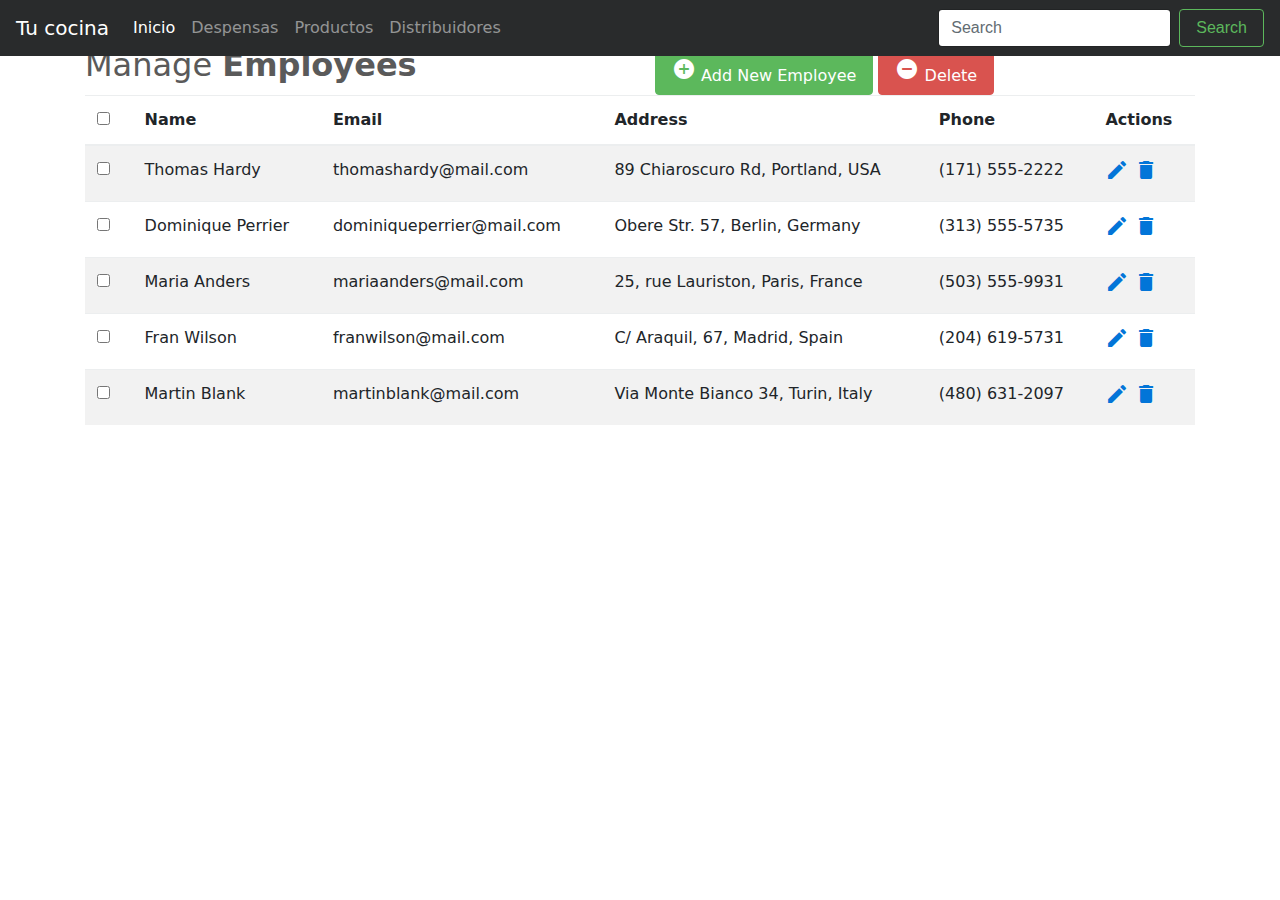
<file: tabla_productos.html>
<!DOCTYPE html>
<html lang="es">
<head>
<meta charset="utf-8">
<title>Tipos de productos</title>
<link rel="stylesheet" href="https://fonts.googleapis.com/css?family=Roboto|Varela+Round">
<link rel="stylesheet" href="https://stackpath.bootstrapcdn.com/bootstrap/4.5.0/css/bootstrap.min.css">
<link rel="stylesheet" href="https://fonts.googleapis.com/icon?family=Material+Icons">
<link rel="stylesheet" href="https://maxcdn.bootstrapcdn.com/font-awesome/4.7.0/css/font-awesome.min.css">
<script src="https://code.jquery.com/jquery-3.5.1.min.js"></script>
<script src="https://cdn.jsdelivr.net/npm/popper.js@1.16.0/dist/umd/popper.min.js"></script>
<script src="https://stackpath.bootstrapcdn.com/bootstrap/4.5.0/js/bootstrap.min.js"></script>
<link rel="stylsheet/css" href="css/estilo_tabla1.css">
 <!-- Bootstrap core CSS -->
 <link href="css/bootstrap.min.css" rel="stylesheet">

 <!-- Custom styles for this template -->
 <link href="css/estilo_index.css" rel="stylesheet">
<script>
$(document).ready(function(){
	// Activate tooltip
	$('[data-toggle="tooltip"]').tooltip();
	
	// Select/Deselect checkboxes
	var checkbox = $('table tbody input[type="checkbox"]');
	$("#selectAll").click(function(){
		if(this.checked){
			checkbox.each(function(){
				this.checked = true;                        
			});
		} else{
			checkbox.each(function(){
				this.checked = false;                        
			});
		} 
	});
	checkbox.click(function(){
		if(!this.checked){
			$("#selectAll").prop("checked", false);
		}
	});
});
</script>
</head>
<body>

<nav class="navbar navbar-toggleable-md navbar-inverse fixed-top bg-inverse">
        <button class="navbar-toggler navbar-toggler-right" type="button" data-toggle="collapse" data-target="#navbarCollapse" aria-controls="navbarCollapse" aria-expanded="false" aria-label="Toggle navigation">
          <span class="navbar-toggler-icon"></span>
        </button>
        <a class="navbar-brand" href="index.html">Tu cocina</a>
        <div class="collapse navbar-collapse" id="navbarCollapse">
          <ul class="navbar-nav mr-auto">
            <li class="nav-item active">
              <a class="nav-link" href="index.html">Inicio <span class="sr-only">(current)</span></a>
            </li>
            <li class="nav-item">
              <a class="nav-link" href="despensa.php">Despensas</a>
            </li>
            <li class="nav-item">
              <a class="nav-link" href="Producto.php">Productos</a>
            </li>
            <li class="nav-item">
              <a class="nav-link" href="distribuidor.php">Distribuidores</a>
            </li>
          </ul>
          <form class="form-inline mt-2 mt-md-0">
            <input class="form-control mr-sm-2" type="text" placeholder="Search">
            <button class="btn btn-outline-success my-2 my-sm-0" type="submit">Search</button>
          </form>
        </div>
    </nav>   

<div class="container-xl">
	<div class="table-responsive">
		<div class="table-wrapper">
			<div class="table-title">
				<div class="row">
					<div class="col-sm-6">
						<h2>Manage <b>Employees</b></h2>
					</div>
					<div class="col-sm-6">
						<a href="#addEmployeeModal" class="btn btn-success" data-toggle="modal"><i class="material-icons">&#xE147;</i> <span>Add New Employee</span></a>
						<a href="#deleteEmployeeModal" class="btn btn-danger" data-toggle="modal"><i class="material-icons">&#xE15C;</i> <span>Delete</span></a>						
					</div>
				</div>
			</div>
			<table class="table table-striped table-hover">
				<thead>
					<tr>
						<th>
							<span class="custom-checkbox">
								<input type="checkbox" id="selectAll">
								<label for="selectAll"></label>
							</span>
						</th>
						<th>Name</th>
						<th>Email</th>
						<th>Address</th>
						<th>Phone</th>
						<th>Actions</th>
					</tr>
				</thead>
				<tbody>
					<tr>
						<td>
							<span class="custom-checkbox">
								<input type="checkbox" id="checkbox1" name="options[]" value="1">
								<label for="checkbox1"></label>
							</span>
						</td>
						<td>Thomas Hardy</td>
						<td>thomashardy@mail.com</td>
						<td>89 Chiaroscuro Rd, Portland, USA</td>
						<td>(171) 555-2222</td>
						<td>
							<a href="#editEmployeeModal" class="edit" data-toggle="modal"><i class="material-icons" data-toggle="tooltip" title="Edit">&#xE254;</i></a>
							<a href="#deleteEmployeeModal" class="delete" data-toggle="modal"><i class="material-icons" data-toggle="tooltip" title="Delete">&#xE872;</i></a>
						</td>
					</tr>
					<tr>
						<td>
							<span class="custom-checkbox">
								<input type="checkbox" id="checkbox2" name="options[]" value="1">
								<label for="checkbox2"></label>
							</span>
						</td>
						<td>Dominique Perrier</td>
						<td>dominiqueperrier@mail.com</td>
						<td>Obere Str. 57, Berlin, Germany</td>
						<td>(313) 555-5735</td>
						<td>
							<a href="#editEmployeeModal" class="edit" data-toggle="modal"><i class="material-icons" data-toggle="tooltip" title="Edit">&#xE254;</i></a>
							<a href="#deleteEmployeeModal" class="delete" data-toggle="modal"><i class="material-icons" data-toggle="tooltip" title="Delete">&#xE872;</i></a>
						</td>
					</tr>
					<tr>
						<td>
							<span class="custom-checkbox">
								<input type="checkbox" id="checkbox3" name="options[]" value="1">
								<label for="checkbox3"></label>
							</span>
						</td>
						<td>Maria Anders</td>
						<td>mariaanders@mail.com</td>
						<td>25, rue Lauriston, Paris, France</td>
						<td>(503) 555-9931</td>
						<td>
							<a href="#editEmployeeModal" class="edit" data-toggle="modal"><i class="material-icons" data-toggle="tooltip" title="Edit">&#xE254;</i></a>
							<a href="#deleteEmployeeModal" class="delete" data-toggle="modal"><i class="material-icons" data-toggle="tooltip" title="Delete">&#xE872;</i></a>
						</td>
					</tr>
					<tr>
						<td>
							<span class="custom-checkbox">
								<input type="checkbox" id="checkbox4" name="options[]" value="1">
								<label for="checkbox4"></label>
							</span>
						</td>
						<td>Fran Wilson</td>
						<td>franwilson@mail.com</td>
						<td>C/ Araquil, 67, Madrid, Spain</td>
						<td>(204) 619-5731</td>
						<td>
							<a href="#editEmployeeModal" class="edit" data-toggle="modal"><i class="material-icons" data-toggle="tooltip" title="Edit">&#xE254;</i></a>
							<a href="#deleteEmployeeModal" class="delete" data-toggle="modal"><i class="material-icons" data-toggle="tooltip" title="Delete">&#xE872;</i></a>
						</td>
					</tr>					
					<tr>
						<td>
							<span class="custom-checkbox">
								<input type="checkbox" id="checkbox5" name="options[]" value="1">
								<label for="checkbox5"></label>
							</span>
						</td>
						<td>Martin Blank</td>
						<td>martinblank@mail.com</td>
						<td>Via Monte Bianco 34, Turin, Italy</td>
						<td>(480) 631-2097</td>
						<td>
							<a href="#editEmployeeModal" class="edit" data-toggle="modal"><i class="material-icons" data-toggle="tooltip" title="Edit">&#xE254;</i></a>
							<a href="#deleteEmployeeModal" class="delete" data-toggle="modal"><i class="material-icons" data-toggle="tooltip" title="Delete">&#xE872;</i></a>
						</td>
					</tr> 
				</tbody>
			</table>
			</div>
		</div>
	</div>        
</div>
<!-- Edit Modal HTML -->
<div id="addEmployeeModal" class="modal fade">
	<div class="modal-dialog">
		<div class="modal-content">
			<form>
				<div class="modal-header">						
					<h4 class="modal-title">Add Employee</h4>
					<button type="button" class="close" data-dismiss="modal" aria-hidden="true">&times;</button>
				</div>
				<div class="modal-body">					
					<div class="form-group">
						<label>Name</label>
						<input type="text" class="form-control" required>
					</div>
					<div class="form-group">
						<label>Email</label>
						<input type="email" class="form-control" required>
					</div>
					<div class="form-group">
						<label>Address</label>
						<textarea class="form-control" required></textarea>
					</div>
					<div class="form-group">
						<label>Phone</label>
						<input type="text" class="form-control" required>
					</div>					
				</div>
				<div class="modal-footer">
					<input type="button" class="btn btn-default" data-dismiss="modal" value="Cancel">
					<input type="submit" class="btn btn-success" value="Add">
				</div>
			</form>
		</div>
	</div>
</div>
<!-- Edit Modal HTML -->
<div id="editEmployeeModal" class="modal fade">
	<div class="modal-dialog">
		<div class="modal-content">
			<form>
				<div class="modal-header">						
					<h4 class="modal-title">Edit Employee</h4>
					<button type="button" class="close" data-dismiss="modal" aria-hidden="true">&times;</button>
				</div>
				<div class="modal-body">					
					<div class="form-group">
						<label>Name</label>
						<input type="text" class="form-control" required>
					</div>
					<div class="form-group">
						<label>Email</label>
						<input type="email" class="form-control" required>
					</div>
					<div class="form-group">
						<label>Address</label>
						<textarea class="form-control" required></textarea>
					</div>
					<div class="form-group">
						<label>Phone</label>
						<input type="text" class="form-control" required>
					</div>					
				</div>
				<div class="modal-footer">
					<input type="button" class="btn btn-default" data-dismiss="modal" value="Cancel">
					<input type="submit" class="btn btn-info" value="Save">
				</div>
			</form>
		</div>
	</div>
</div>
<!-- Delete Modal HTML -->
<div id="deleteEmployeeModal" class="modal fade">
	<div class="modal-dialog">
		<div class="modal-content">
			<form>
				<div class="modal-header">						
					<h4 class="modal-title">Delete Employee</h4>
					<button type="button" class="close" data-dismiss="modal" aria-hidden="true">&times;</button>
				</div>
				<div class="modal-body">					
					<p>Are you sure you want to delete these Records?</p>
					<p class="text-warning"><small>This action cannot be undone.</small></p>
				</div>
				<div class="modal-footer">
					<input type="button" class="btn btn-default" data-dismiss="modal" value="Cancel">
					<input type="submit" class="btn btn-danger" value="Delete">
				</div>
			</form>
		</div>
	</div>
</div>
</body>
</html>
</file>
<file: css/estilo_tabla1.css>
body {
	color: #566787;
	background: #f5f5f5;
	font-family: 'Varela Round', sans-serif;
	font-size: 13px;
}
.table-responsive {
    margin: 30px 0;
}
.table-wrapper {
	background: #fff;
	padding: 20px 25px;
	border-radius: 3px;
	min-width: 1000px;
	box-shadow: 0 1px 1px rgba(0,0,0,.05);
}
.table-title {        
	padding-bottom: 15px;
	background: #435d7d;
	color: #fff;
	padding: 16px 30px;
	min-width: 100%;
	margin: -20px -25px 10px;
	border-radius: 3px 3px 0 0;
}
.table-title h2 {
	margin: 5px 0 0;
	font-size: 24px;
}
.table-title .btn-group {
	float: right;
}
.table-title .btn {
	color: #fff;
	float: right;
	font-size: 13px;
	border: none;
	min-width: 50px;
	border-radius: 2px;
	border: none;
	outline: none !important;
	margin-left: 10px;
}
.table-title .btn i {
	float: left;
	font-size: 21px;
	margin-right: 5px;
}
.table-title .btn span {
	float: left;
	margin-top: 2px;
}
table.table tr th, table.table tr td {
	border-color: #e9e9e9;
	padding: 12px 15px;
	vertical-align: middle;
}
table.table tr th:first-child {
	width: 60px;
}
table.table tr th:last-child {
	width: 100px;
}
table.table-striped tbody tr:nth-of-type(odd) {
	background-color: #fcfcfc;
}
table.table-striped.table-hover tbody tr:hover {
	background: #f5f5f5;
}
table.table th i {
	font-size: 13px;
	margin: 0 5px;
	cursor: pointer;
}	
table.table td:last-child i {
	opacity: 0.9;
	font-size: 22px;
	margin: 0 5px;
}
table.table td a {
	font-weight: bold;
	color: #566787;
	display: inline-block;
	text-decoration: none;
	outline: none !important;
}
table.table td a:hover {
	color: #2196F3;
}
table.table td a.edit {
	color: #FFC107;
}
table.table td a.delete {
	color: #F44336;
}
table.table td i {
	font-size: 19px;
}
table.table .avatar {
	border-radius: 50%;
	vertical-align: middle;
	margin-right: 10px;
}
.pagination {
	float: right;
	margin: 0 0 5px;
}
.pagination li a {
	border: none;
	font-size: 13px;
	min-width: 30px;
	min-height: 30px;
	color: #999;
	margin: 0 2px;
	line-height: 30px;
	border-radius: 2px !important;
	text-align: center;
	padding: 0 6px;
}
.pagination li a:hover {
	color: #666;
}	
.pagination li.active a, .pagination li.active a.page-link {
	background: #03A9F4;
}
.pagination li.active a:hover {        
	background: #0397d6;
}
.pagination li.disabled i {
	color: #ccc;
}
.pagination li i {
	font-size: 16px;
	padding-top: 6px
}
.hint-text {
	float: left;
	margin-top: 10px;
	font-size: 13px;
}    
/* Custom checkbox */
.custom-checkbox {
	position: relative;
}
.custom-checkbox input[type="checkbox"] {    
	opacity: 0;
	position: absolute;
	margin: 5px 0 0 3px;
	z-index: 9;
}
.custom-checkbox label:before{
	width: 18px;
	height: 18px;
}
.custom-checkbox label:before {
	content: '';
	margin-right: 10px;
	display: inline-block;
	vertical-align: text-top;
	background: white;
	border: 1px solid #bbb;
	border-radius: 2px;
	box-sizing: border-box;
	z-index: 2;
}
.custom-checkbox input[type="checkbox"]:checked + label:after {
	content: '';
	position: absolute;
	left: 6px;
	top: 3px;
	width: 6px;
	height: 11px;
	border: solid #000;
	border-width: 0 3px 3px 0;
	transform: inherit;
	z-index: 3;
	transform: rotateZ(45deg);
}
.custom-checkbox input[type="checkbox"]:checked + label:before {
	border-color: #03A9F4;
	background: #03A9F4;
}
.custom-checkbox input[type="checkbox"]:checked + label:after {
	border-color: #fff;
}
.custom-checkbox input[type="checkbox"]:disabled + label:before {
	color: #b8b8b8;
	cursor: auto;
	box-shadow: none;
	background: #ddd;
}
/* Modal styles */
.modal .modal-dialog {
	max-width: 400px;
}
.modal .modal-header, .modal .modal-body, .modal .modal-footer {
	padding: 20px 30px;
}
.modal .modal-content {
	border-radius: 3px;
	font-size: 14px;
}
.modal .modal-footer {
	background: #ecf0f1;
	border-radius: 0 0 3px 3px;
}
.modal .modal-title {
	display: inline-block;
}
.modal .form-control {
	border-radius: 2px;
	box-shadow: none;
	border-color: #dddddd;
}
.modal textarea.form-control {
	resize: vertical;
}
.modal .btn {
	border-radius: 2px;
	min-width: 100px;
}	
.modal form label {
	font-weight: normal;
}
</file>
<file: css/estilo_index.css>
/* GLOBAL STYLES
-------------------------------------------------- */
/* Padding below the footer and lighter body text */


body {
  padding-top: 3rem;
  padding-bottom: 3rem;
  color: #5a5a5a;
}


/* CUSTOMIZE THE CAROUSEL
-------------------------------------------------- */

/* Carousel base class */
.carousel {
  margin-bottom: 4rem;
}
/* Since positioning the image, we need to help out the caption */
.carousel-caption {
  z-index: 10;
  bottom: 3rem;
}

/* Declare heights because of positioning of img element */
.carousel-item {
  height: 32rem;
  background-color: #777;
}
.carousel-item > img {
  position: absolute;
  top: 0;
  left: 0;
  min-width: 100%;
  height: 32rem;
}


/* MARKETING CONTENT
-------------------------------------------------- */

/* Center align the text within the three columns below the carousel */
.marketing .col-lg-4 {
  margin-bottom: 1.5rem;
  text-align: center;
}
.marketing h2 {
  font-weight: normal;
}
.marketing .col-lg-4 p {
  margin-right: .75rem;
  margin-left: .75rem;
}


/* Featurettes
------------------------- */

.featurette-divider {
  margin: 5rem 0; /* Space out the Bootstrap <hr> more */
}

/* Thin out the marketing headings */
.featurette-heading {
  font-weight: 300;
  line-height: 1;
  letter-spacing: -.05rem;
}


/* RESPONSIVE CSS
-------------------------------------------------- */

@media (min-width: 40em) {
  /* Bump up size of carousel content */
  .carousel-caption p {
    margin-bottom: 1.25rem;
    font-size: 1.25rem;
    line-height: 1.4;
  }

  .featurette-heading {
    font-size: 50px;
  }
}

@media (min-width: 62em) {
  .featurette-heading {
    margin-top: 7rem;
  }
}
</file>
